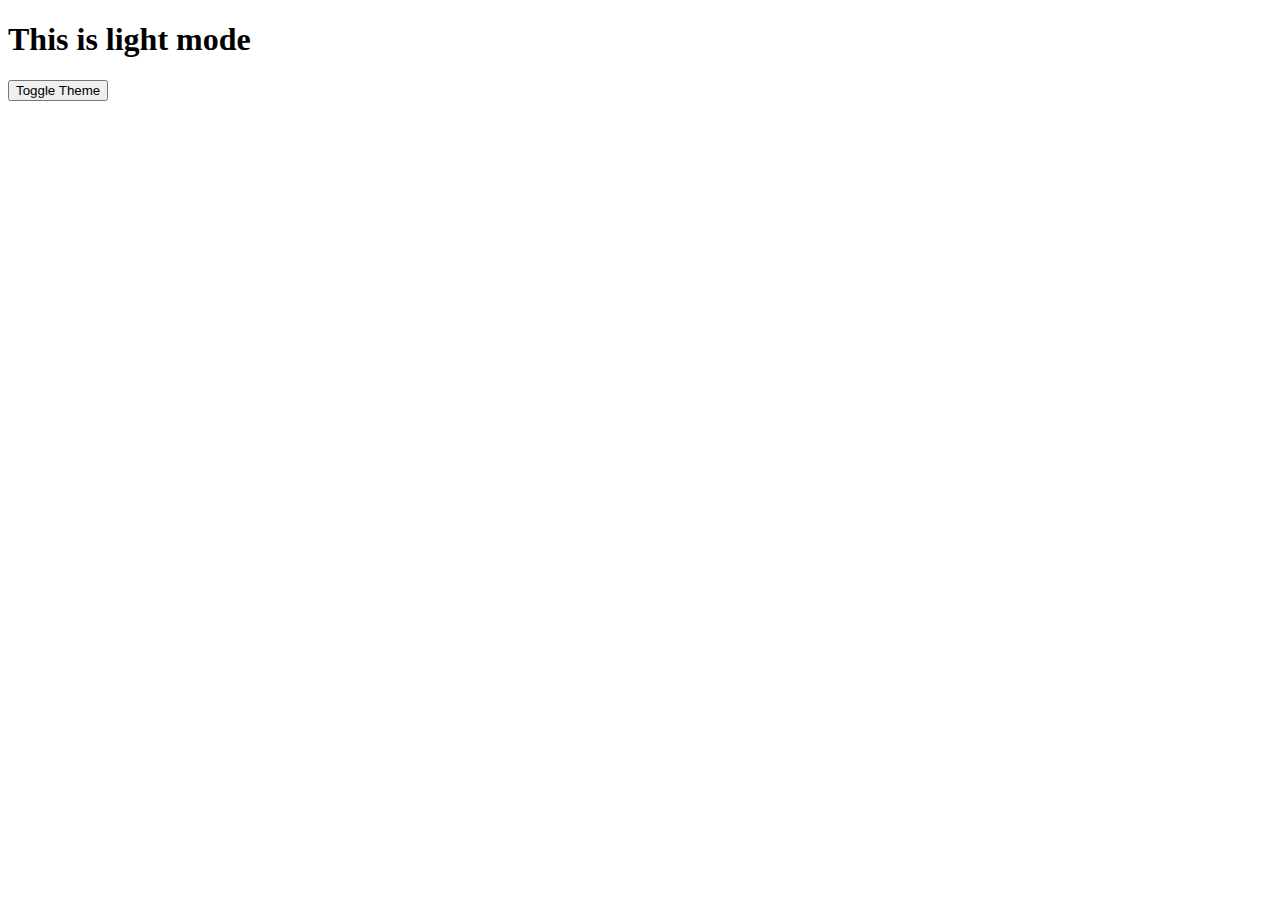
<file: DOM/question-2/index.html>
<!DOCTYPE html>
<html lang="en">
<head>
    <meta charset="UTF-8">
    <meta name="viewport" content="width=device-width, initial-scale=1.0">
    <title>Document</title>
    <style>
        .darktheme{
            background-color: black;
            color: aliceblue
        }
        /* .sp{
            background-color: red;
        } */
        
    </style>
</head>
<body id="colorchange">
    <h1 class="info ">This is light mode</h1>
   
    <button id="toggle">Toggle Theme </button>
    <script src="script.js"></script>
</body>
</html>
</file>
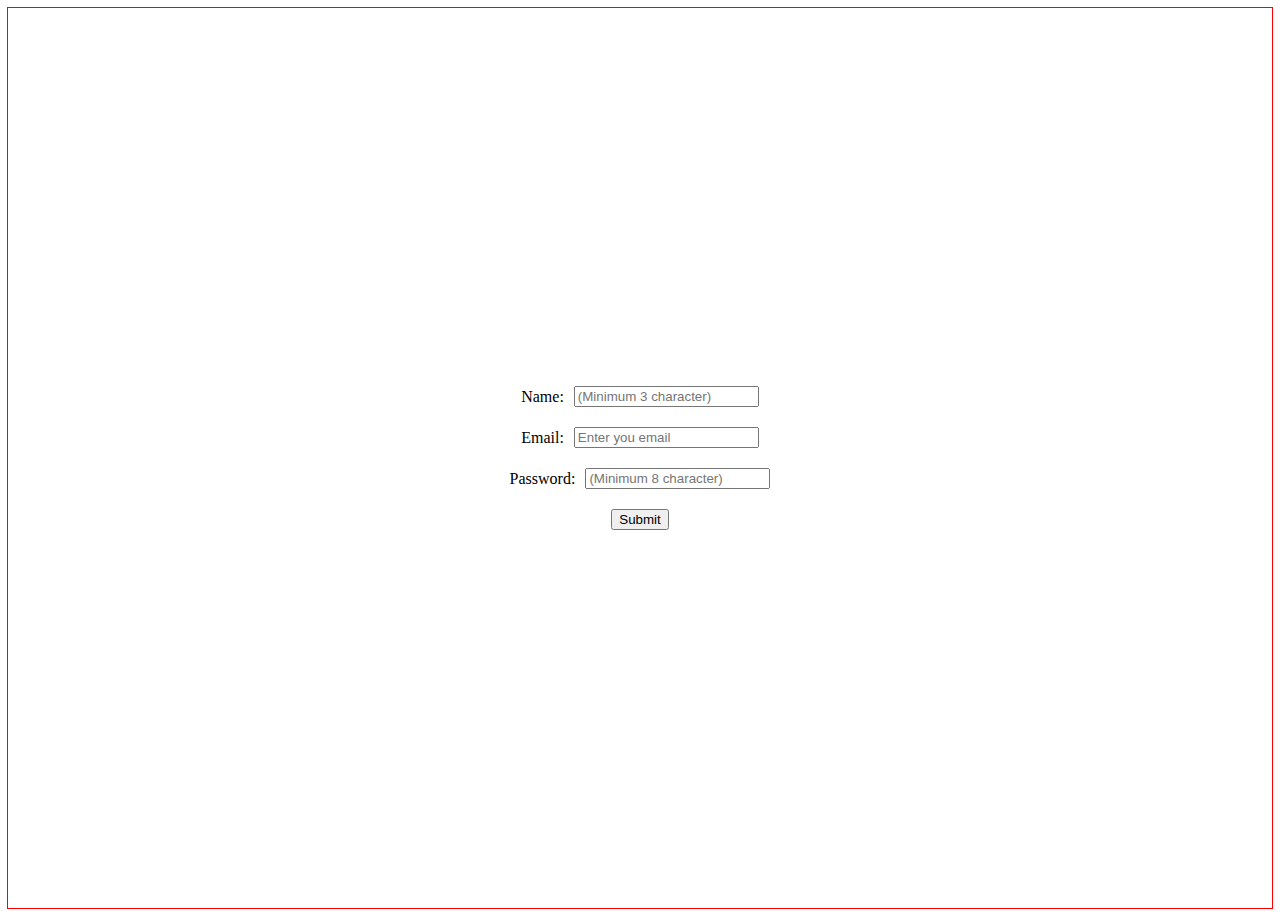
<file: DOM/question-4/index.html>
<!DOCTYPE html>
<html lang="en">
<head>
    <meta charset="UTF-8">
    <meta name="viewport" content="width=device-width, initial-scale=1.0">
    <title>Document</title>
    <style>
        .from{
            width: 100%;
            height: 100vh;
            display: flex;
            flex-direction:column;
            justify-content: center;
            align-items: center;
            outline: 1px solid red;
            gap: 20px;
        }
        .fromitem{
            display: flex;
            flex-direction: row;
            justify-content: center;
            align-items: center;
            gap: 10px;
        }
    </style>
</head>
<body>
    <form class="from">
        <div class="fromitem">
            <label for="name">Name:</label>
            <input type="text" name="" id="name" placeholder="(Minimum 3 character)">
        </div>
        <div class="fromitem">
            <label for="email">Email:</label>
            <input type="email" name="" id="email" placeholder="Enter you email">
        </div>
        <div class="fromitem">
            <label for="password">Password:</label>
            <input type="password" name="" id="password" placeholder="(Minimum 8 character)">
        </div>
        <button onclick="valid(); return false;">Submit</button>
    </form>
    <script src="./script.js"></script>
</body>
</html>
</file>
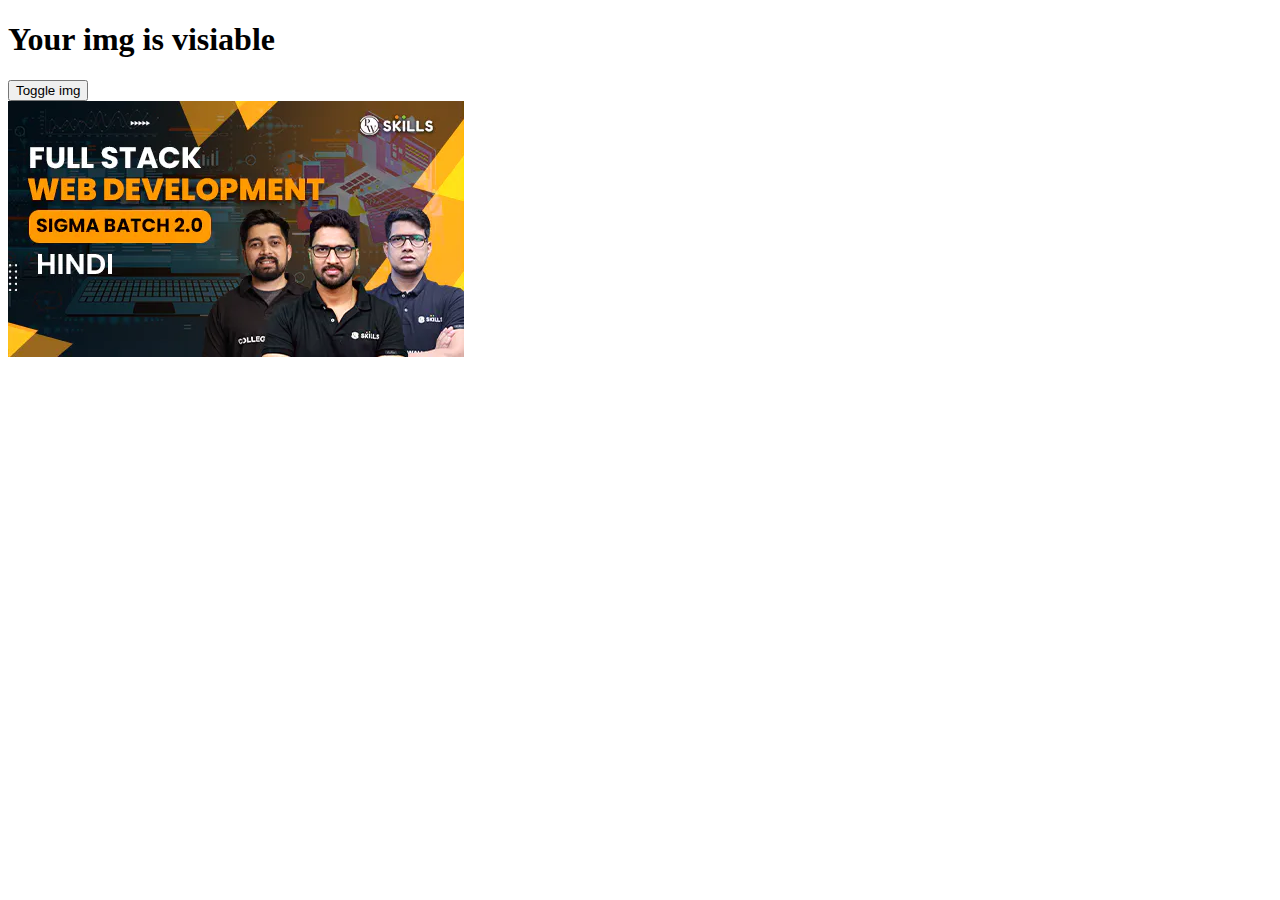
<file: DOM/question-5/index.html>
<!DOCTYPE html>
<html lang="en">
<head>
    <meta charset="UTF-8">
    <meta name="viewport" content="width=device-width, initial-scale=1.0">
    <title>Document</title>
</head>
<body>
    <h1 id="info">Your img is visiable </h1>
    <button onclick=" toggleimg()">Toggle img</button> <br>
    <img src="./fullstack.webp" alt="" id="img">
</body>
<script src="./script.js"></script>
</html>
</file>
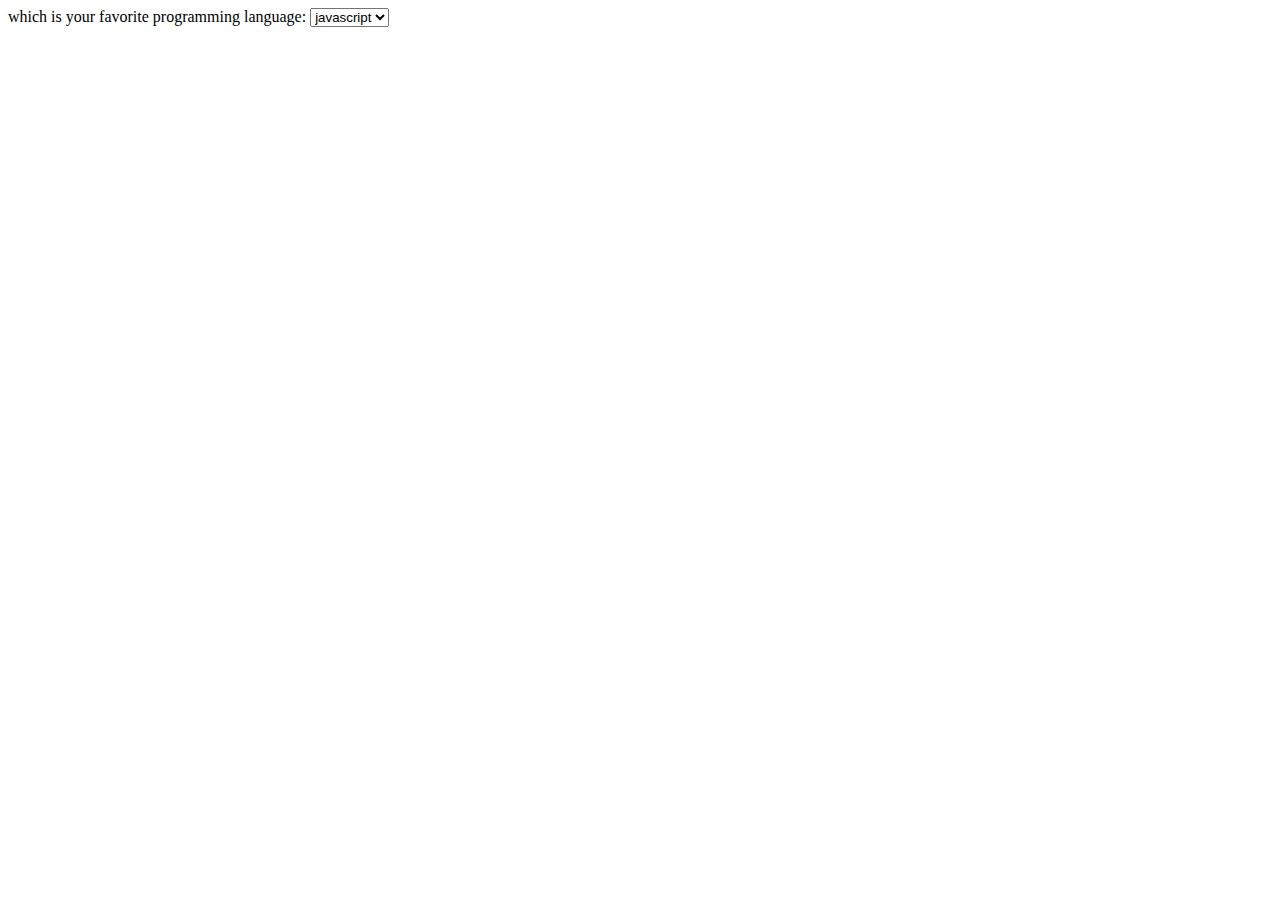
<file: DOM/question-6/index.html>
<!DOCTYPE html>
<html lang="en">
<head>
    <meta charset="UTF-8">
    <meta name="viewport" content="width=device-width, initial-scale=1.0">
    <title>Document</title>
</head>
<body>
    <span>which is your favorite programming language: </span>
    <select name="" id="select">
        
    </select>
</body>
<script src="./script.js"></script>
</html>
</file>
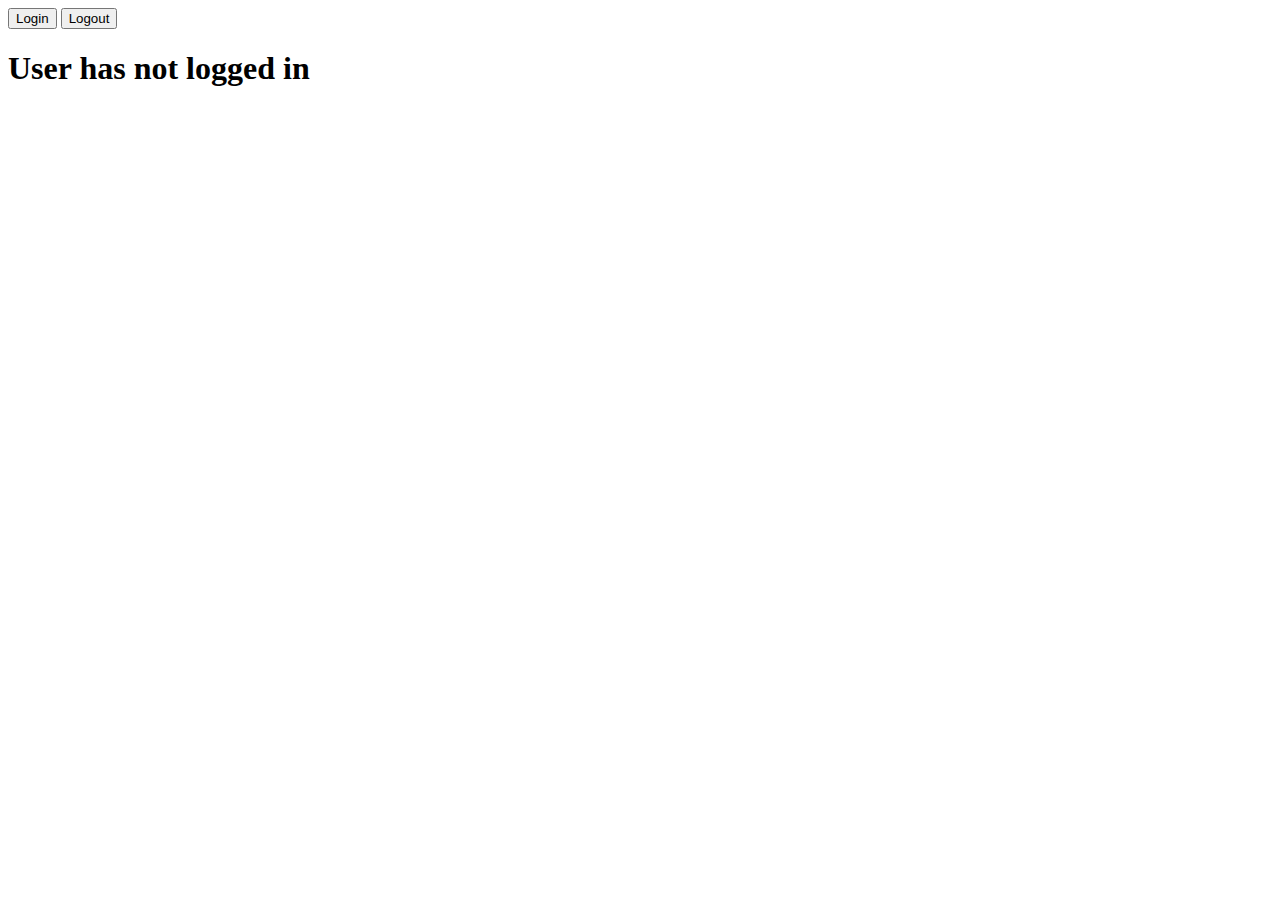
<file: DOM/question-9/index.html>
<!DOCTYPE html>
<html lang="en">
<head>
    <meta charset="UTF-8">
    <meta name="viewport" content="width=device-width, initial-scale=1.0">
    <title>Document</title>
</head>
<body>
    <button id="login" onclick="loginbuttom()">Login</button>
    <button id="logout" onclick="logoutbuttom()">Logout</button>
    <h1>User has not logged in </h1>
</body>
<script src="./script.js"></script>
</html>
</file>
